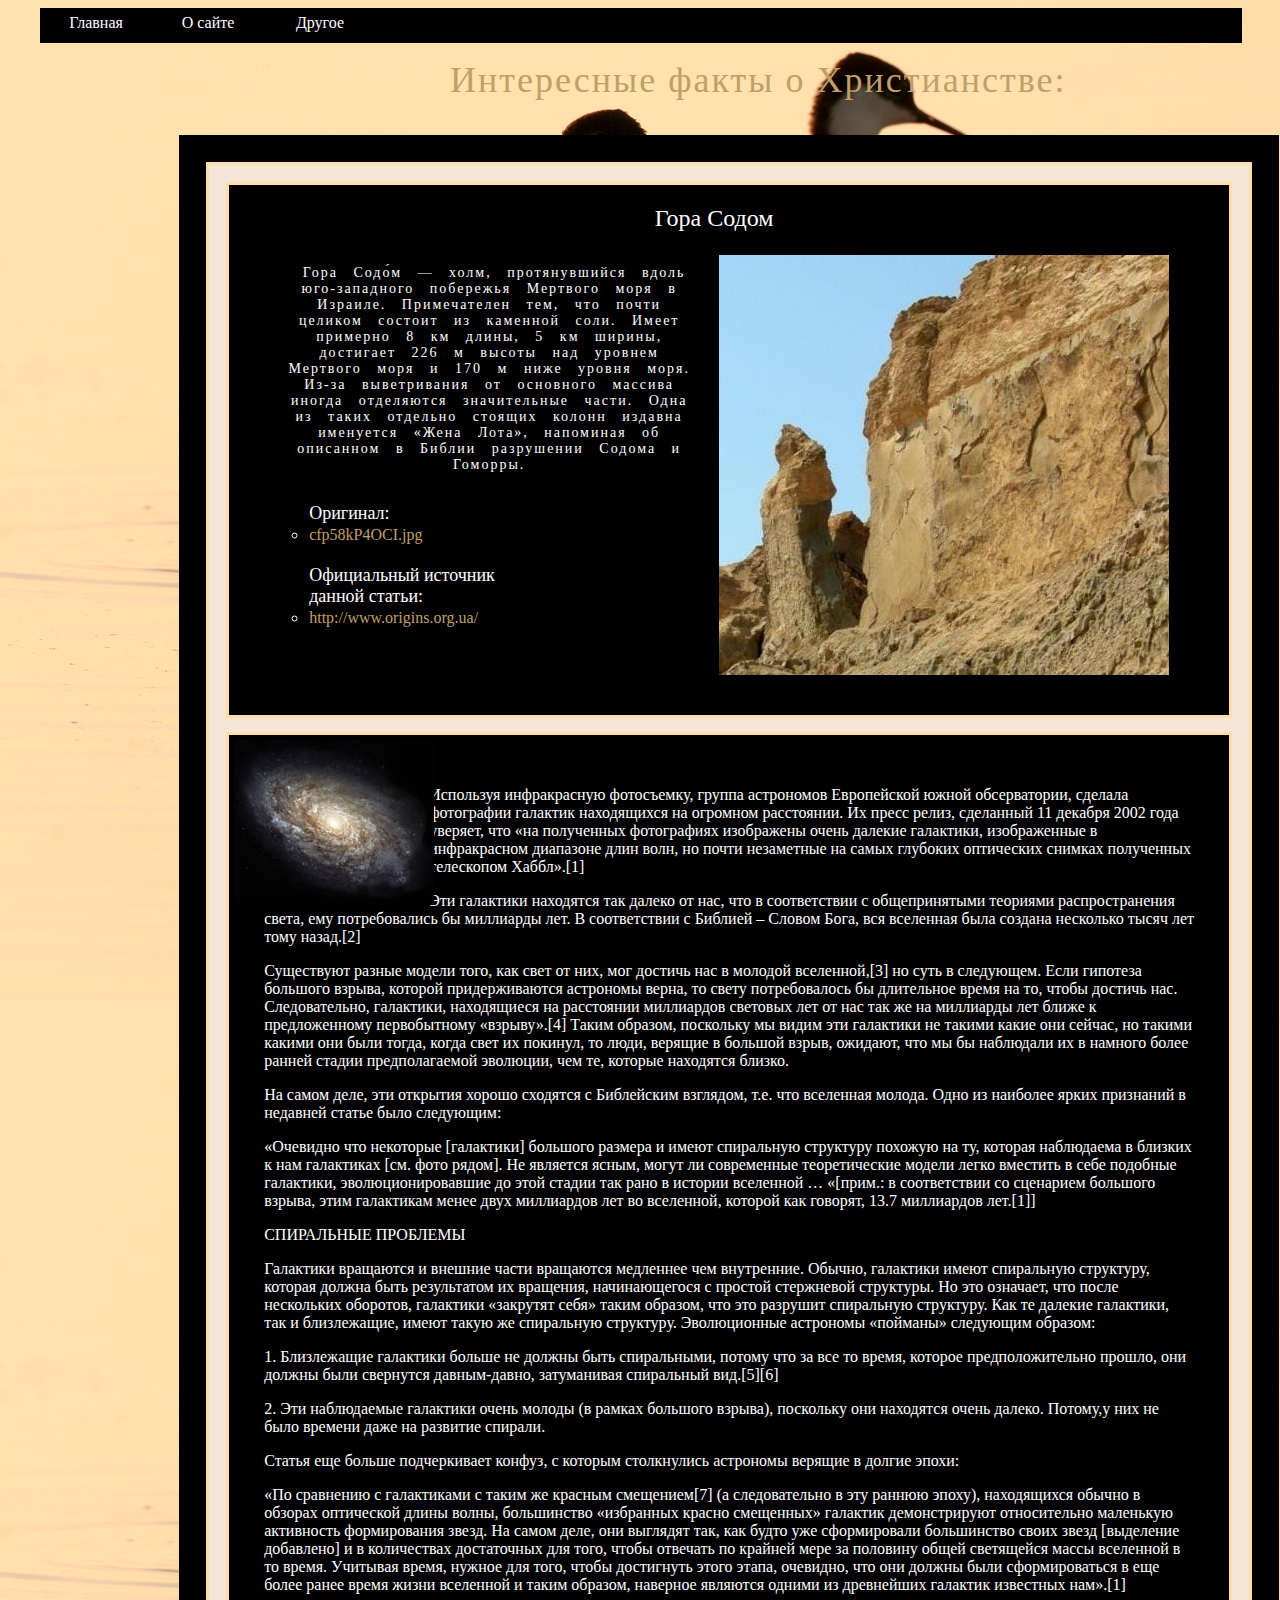
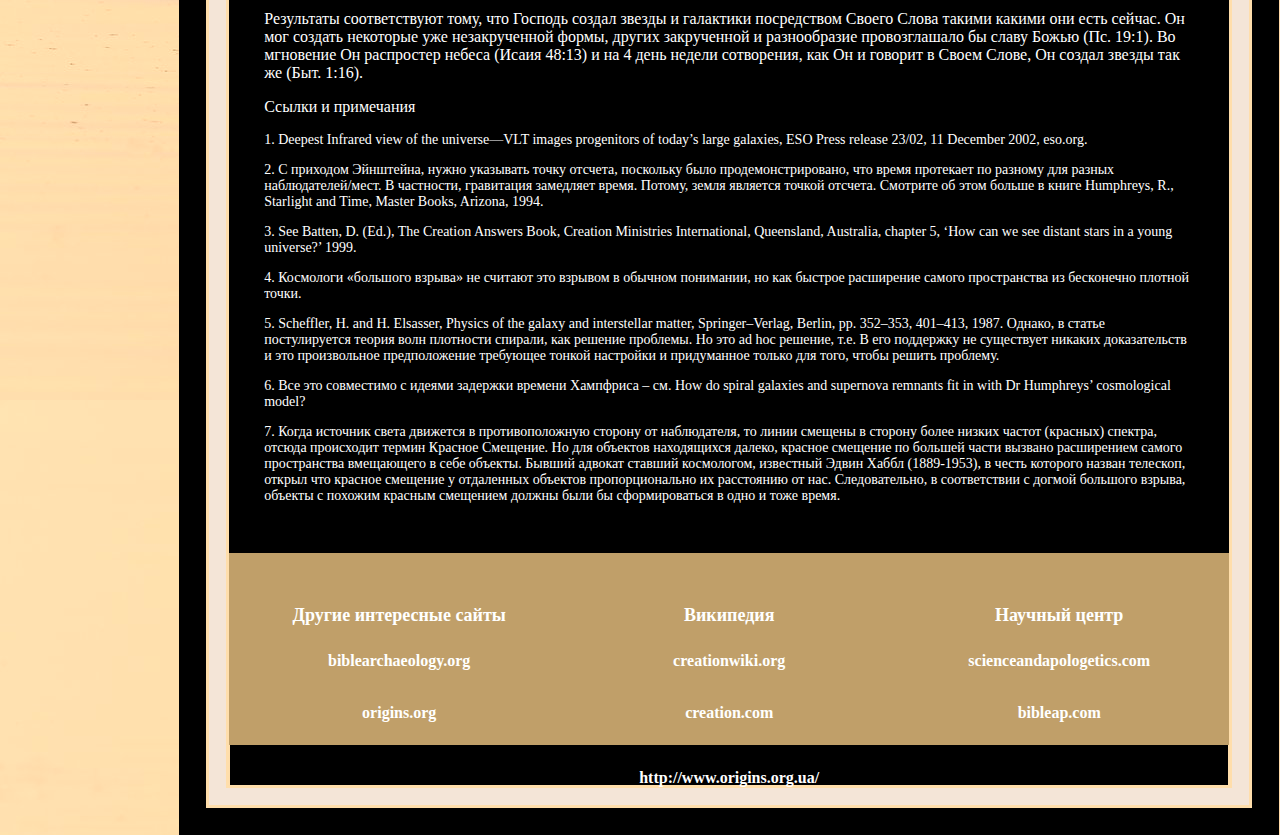
<file: index.html>
<html>
<head><link rel="stylesheet" type="text/css" href="4.css"><title>NatashaManrykina</title></head>
<body>
	<ol>
		<ul id="navbar">
			<li><a href="index.html">Главная</a></li>
			<li><a href="осайте.html">О сайте</a></li>
			<li><a href="другое.html">Другое</a></li>
		</ul>
	</ol>

		<div class="nad">Интересные факты о Христианстве:</div>


	<div class="content">

				<div class="div1">

							<div class="div2">
															<div class="div7"><ol><ul>Оригинал:<li><a href="original.html">cfp58kP4OCI.jpg</a></li></ul></br>
															<ul>Официальный источник данной статьи:<li><a href="http://www.origins.org.ua/">http://www.origins.org.ua/</a></li></ul></ol></div>
										<div class="div6">Гора Содом</div>
										<div class="div4">
										Гора Содо́м — холм, протянувшийся вдоль юго-западного побережья Мертвого моря в Израиле. Примечателен тем, что почти целиком состоит из каменной соли. Имеет примерно 8 км длины, 5 км ширины, достигает 226 м высоты над уровнем Мертвого моря и 170 м ниже уровня моря. Из-за выветривания от основного массива иногда отделяются значительные части. Одна из таких отдельно стоящих колонн издавна именуется «Жена Лота», напоминая об описанном в Библии разрушении Содома и Гоморры.</div>
										<div class="div5">
										
												</div>




							</div>

								<div class="div3">






<div class="photo"><img src="galaxy1.jpg" height="165" width="200"></div><div class="text"><p>Используя инфракрасную фотосъемку, группа астрономов Европейской южной обсерватории, сделала фотографии галактик находящихся на огромном расстоянии. Их пресс релиз, сделанный 11 декабря 2002 года уверяет, что «на полученных фотографиях изображены очень далекие галактики, изображенные в инфракрасном диапазоне длин волн, но почти незаметные на самых глубоких оптических снимках полученных телескопом Хаббл».[1]</p> 

<p>Эти галактики находятся так далеко от нас, что в соответствии с общепринятыми теориями распространения света, ему потребовались бы миллиарды лет. В соответствии с Библией – Словом Бога, вся вселенная была создана несколько тысяч лет тому назад.[2]</p>

<p>Существуют разные модели того, как свет от них, мог достичь нас в молодой вселенной,[3] но суть в следующем. Если гипотеза большого взрыва, которой придерживаются астрономы верна, то свету потребовалось бы длительное время на то, чтобы достичь нас. Следовательно, галактики, находящиеся на расстоянии миллиардов световых лет от нас так же на миллиарды лет ближе к предложенному первобытному «взрыву».[4] Таким образом, поскольку мы видим эти галактики не такими какие они сейчас, но такими какими они были тогда, когда свет их покинул, то люди, верящие в большой взрыв, ожидают, что мы бы наблюдали их в намного более ранней стадии предполагаемой эволюции, чем те, которые находятся близко. </p>

<p>На самом деле, эти открытия хорошо сходятся с Библейским взглядом, т.е. что вселенная молода. Одно из наиболее ярких признаний в недавней статье было следующим: </p>

<p>«Очевидно что некоторые [галактики] большого размера и имеют спиральную структуру похожую на ту, которая наблюдаема в близких к нам галактиках [см. фото рядом]. Не является ясным, могут ли современные теоретические модели легко вместить в себе подобные галактики, эволюционировавшие до этой стадии так рано в истории вселенной … «[прим.: в соответствии со сценарием большого взрыва, этим галактикам менее двух миллиардов лет во вселенной, которой как говорят, 13.7 миллиардов лет.[1]] </p>

<p>СПИРАЛЬНЫЕ ПРОБЛЕМЫ</p> 

<p>Галактики вращаются и внешние части вращаются медленнее чем внутренние. Обычно, галактики имеют спиральную структуру, которая должна быть результатом их вращения, начинающегося с простой стержневой структуры. Но это означает, что после нескольких оборотов, галактики «закрутят себя» таким образом, что это разрушит спиральную структуру. Как те далекие галактики, так и близлежащие, имеют такую же спиральную структуру. Эволюционные астрономы «пойманы» следующим образом:</p>

<p>1. Близлежащие галактики больше не должны быть спиральными, потому что за все то время, которое предположительно прошло, они должны были свернутся давным-давно, затуманивая спиральный вид.[5][6] </p>

<p>2. Эти наблюдаемые галактики очень молоды (в рамках большого взрыва), поскольку они находятся очень далеко. Потому,у них не было времени даже на развитие спирали. </p>

<p>Статья еще больше подчеркивает конфуз, с которым столкнулись астрономы верящие в долгие эпохи: </p>

<p>«По сравнению с галактиками с таким же красным смещением[7] (а следовательно в эту раннюю эпоху), находящихся обычно в обзорах оптической длины волны, большинство «избранных красно смещенных» галактик демонстрируют относительно маленькую активность формирования звезд. На самом деле, они выглядят так, как будто уже сформировали большинство своих звезд [выделение добавлено] и в количествах достаточных для того, чтобы отвечать по крайней мере за половину общей светящейся массы вселенной в то время. Учитывая время, нужное для того, чтобы достигнуть этого этапа, очевидно, что они должны были сформироваться в еще более ранее время жизни вселенной и таким образом, наверное являются одними из древнейших галактик известных нам».[1]</p> 

<p>Результаты соответствуют тому, что Господь создал звезды и галактики посредством Своего Слова такими какими они есть сейчас. Он мог создать некоторые уже незакрученной формы, других закрученной и разнообразие провозглашало бы славу Божью (Пс. 19:1). Во мгновение Он распростер небеса (Исаия 48:13) и на 4 день недели сотворения, как Он и говорит в Своем Слове, Он создал звезды так же (Быт. 1:16). </p>

<p>Ссылки и примечания</p> 

<p id="p">1. Deepest Infrared view of the universe—VLT images progenitors of today’s large galaxies, ESO Press release 23/02, 11 December 2002, eso.org. </p>
<p id="p">2. С приходом Эйнштейна, нужно указывать точку отсчета, поскольку было продемонстрировано, что время протекает по разному для разных наблюдателей/мест. В частности, гравитация замедляет время. Потому, земля является точкой отсчета. Смотрите об этом больше в книге Humphreys, R., Starlight and Time, Master Books, Arizona, 1994. </p>
<p id="p">3. See Batten, D. (Ed.), The Creation Answers Book, Creation Ministries International, Queensland, Australia, chapter 5, ‘How can we see distant stars in a young universe?’ 1999. </p>
<p id="p">4. Космологи «большого взрыва» не считают это взрывом в обычном понимании, но как быстрое расширение самого пространства из бесконечно плотной точки. </p>
<p id="p">5. Scheffler, H. and H. Elsasser, Physics of the galaxy and interstellar matter, Springer–Verlag, Berlin, pp. 352–353, 401–413, 1987. Однако, в статье постулируется теория волн плотности спирали, как решение проблемы. Но это ad hoc решение, т.е. В его поддержку не существует никаких доказательств и это произвольное предположение требующее тонкой настройки и придуманное только для того, чтобы решить проблему. </p>
<p id="p">6. Все это совместимо с идеями задержки времени Хампфриса – см. How do spiral galaxies and supernova remnants fit in with Dr Humphreys’ cosmological model? </p>
<p id="p">7. Когда источник света движется в противоположную сторону от наблюдателя, то линии смещены в сторону более низких частот (красных) спектра, отсюда происходит термин Красное Смещение. Но для объектов находящихся далеко, красное смещение по большей части вызвано расширением самого пространства вмещающего в себе объекты. Бывший адвокат ставший космологом, известный Эдвин Хаббл (1889-1953), в честь которого назван телескоп, открыл что красное смещение у отдаленных объектов пропорционально их расстоянию от нас. Следовательно, в соответствии с догмой большого взрыва, объекты с похожим красным смещением должны были бы сформироваться в одно и тоже время.</p>
											</div>

											<div class="footer">
												<div class="info1"><p>Другие интересные сайты</p>
														<p><a href="https://biblearchaeology.org/">biblearchaeology.org</a></p>
														<p><a href="http://www.origins.org.ua/">origins.org</a></p>
														
															
														</div>
												<div class="info2">
														<p>Википедия</p>
														<p><a href="http://www.creationwiki.org/Main_Page">creationwiki.org</a></p>
														<p><a href="https://creation.com/patriarchs-of-the-forest">creation.com</a></p>
														</div>
												<div class="info3">
														<p>Научный центр</p>
														<p><a href="https://scienceandapologetics.com/">scienceandapologetics.com</a></p>
														<p><a href="https://bibleap.com/">bibleap.com</p>
														</div>







												<div class="oblojka"><a href="http://www.origins.org.ua/">http://www.origins.org.ua/</a></div>



											</div>

								</div>





				</div>



	</div>



</body>
</html>
</file>
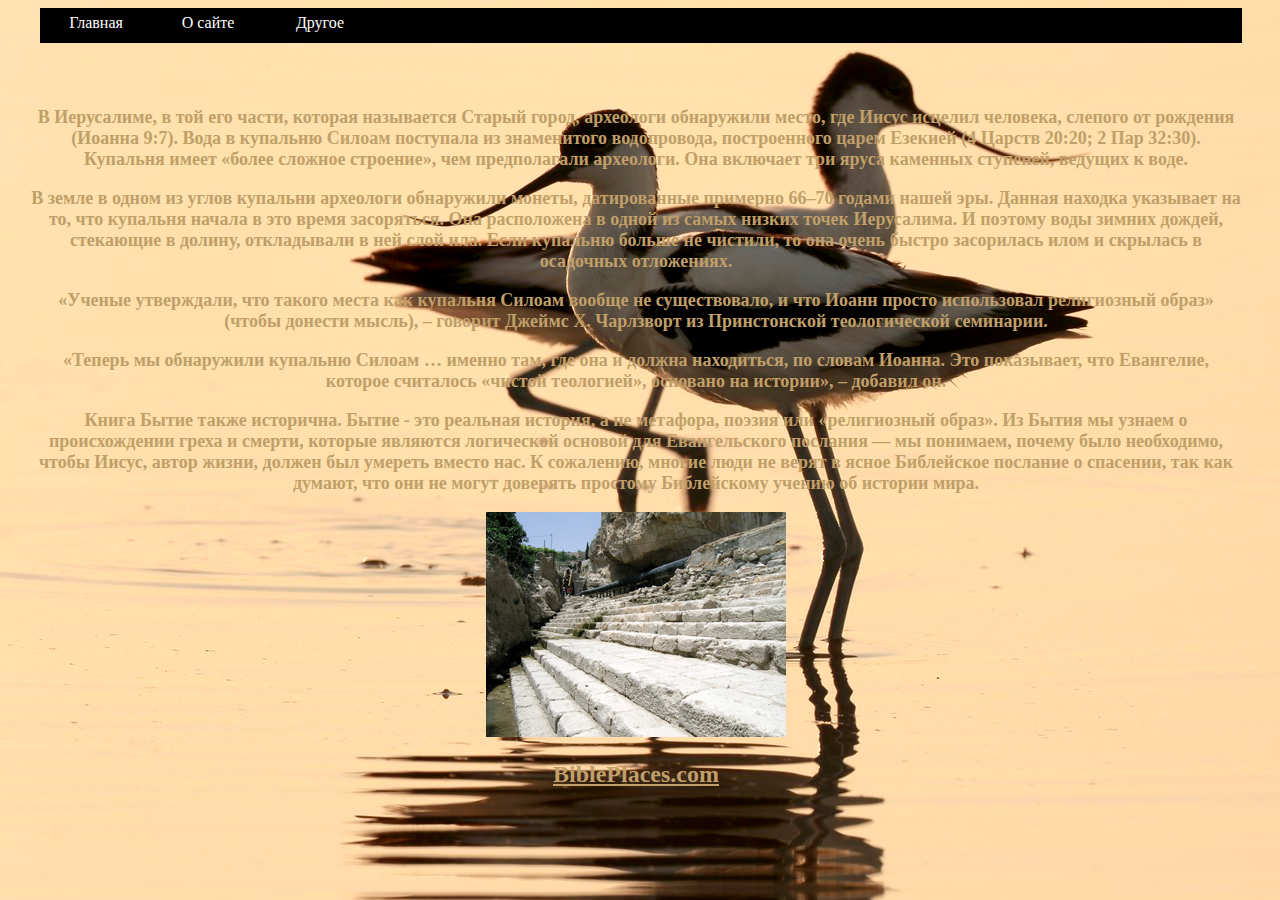
<file: другое.html>
<html>
<head><link rel="stylesheet" type="text/css" href="другое.css"><title></title></head>
<body>

	<ol>
		<ul id="navbar">
			<li><a href="https://natashamandrykina.github.io/">Главная</a></li>
			<li><a href="осайте.html">О сайте</a></li>
			<li><a href="другое.html">Другое</a></li>
		</ul>
	</ol>
	<div class="div">
<p>В Иерусалиме, в той его части, которая называется Старый город, археологи обнаружили место, где Иисус исцелил человека, слепого от рождения (Иоанна 9:7). Вода в купальню Силоам поступала из знаменитого водопровода, построенного царем Езекией (4 Царств 20:20; 2 Пар 32:30). Купальня имеет «более сложное строение», чем предполагали археологи. Она включает три яруса каменных ступеней, ведущих к воде.</p>
<p>В земле в одном из углов купальни археологи обнаружили монеты, датированные примерно 66–70 годами нашей эры. Данная находка указывает на то, что купальня начала в это время засоряться. Она расположена в одной из самых низких точек Иерусалима. И поэтому воды зимних дождей, стекающие в долину, откладывали в ней слой ила. Если купальню больше не чистили, то она очень быстро засорилась илом и скрылась в осадочных отложениях. </p>

 
<p>«Ученые утверждали, что такого места как купальня Силоам вообще не существовало, и что Иоанн просто использовал религиозный образ» (чтобы донести мысль), – говорит Джеймс Х. Чарлзворт из Принстонской теологической семинарии. </p>
<p>«Теперь мы обнаружили купальню Силоам … именно там, где она и должна находиться, по словам Иоанна. Это показывает, что Евангелие, которое считалось «чистой теологией», основано на истории», – добавил он. </p>
<p>Книга Бытие также исторична. Бытие - это реальная история, а не метафора, поэзия или «религиозный образ». Из Бытия мы узнаем о происхождении греха и смерти, которые являются логической основой для Евангельского послания — мы понимаем, почему было необходимо, чтобы Иисус, автор жизни, должен был умереть вместо нас. К сожалению, многие люди не верят в ясное Библейское послание о спасении, так как думают, что они не могут доверять простому Библейскому учению об истории мира. </p>
<p><img src="pic12.jpg"></p>
<p class="pp"><a href="https://www.bibleplaces.com/">BiblePlaces.com</a></p>
	</div>
</body>
</html>
</file>
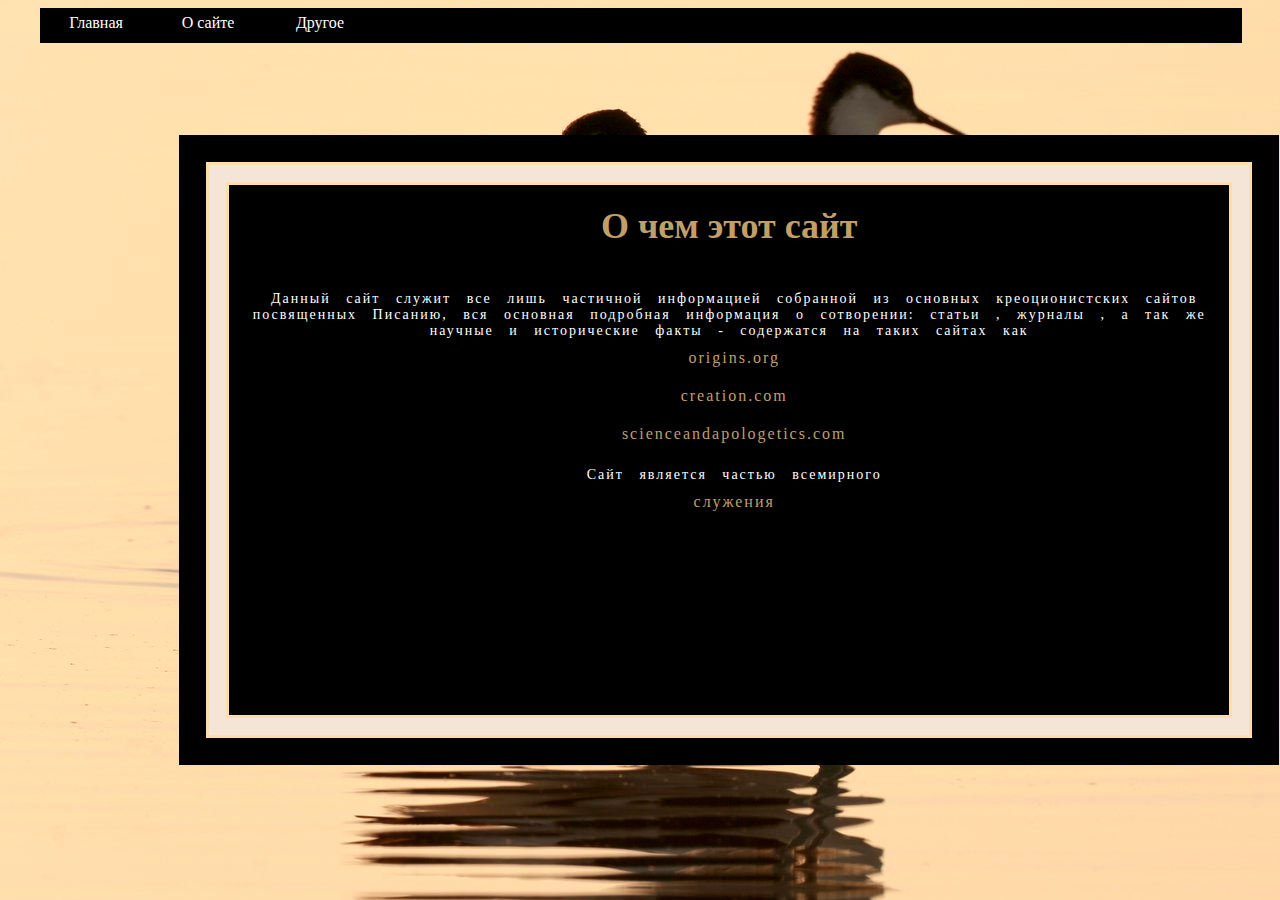
<file: осайте.html>
<html>
<head><link rel="stylesheet" type="text/css" href="осайте.css"><title></title></head>
<body>
	<ol>
		<ul id="navbar">
			<li><a href="https://natashamandrykina.github.io/">Главная</a></li>
			<li><a href="осайте.html">О сайте</a></li>
			<li><a href="другое.html">Другое</a></li>
		</ul>
	</ol>
		<div class="content">
					<div class="div1">
								<div class="div2">
											<div class="sait">
													О чем этот сайт


												</div>


											<div class="text">
												<p>Данный сайт служит все лишь частичной информацией собранной из основных креоционистских сайтов посвященных Писанию,
											вся основная подробная информация о сотворении: статьи , журналы , а так же научные и исторические факты - содержатся на таких сайтах как <a href="http://www.origins.org.ua/">origins.org</a> <a href="https://creation.com/">creation.com</a> <a href="https://scienceandapologetics.com/">scienceandapologetics.com</a></p>
												
												


													<p>Сайт является частью всемирного <a href="http://www.origins.org.ua/about/">служения</a></p>
													
												


											</div>
									</div>
					</div>
		</div>




</body>
</html>
</file>
<file: 4.css>
body {
background-image:url(b1a36941f3f84ab99e60035ef04e1bef.max-2000x1000.jpg);
background-color:#ffdeab;
margin-left:0px;
}
#navbar ul {
display:none;
position:absolute;
background-color:#f4e5d7;
top:100%;
margin:0px;
padding:0px;
list-style-type: none;

}
#navbar {
height:35px;
padding-left:25px;
min-width:470px;
background-color:#000000;
margin-right:30px;
padding:0px;
list-style-type: none;

}
#navbar ul li {
float:none;
}
#navbar li {
position:relative;
float:left;
height:100%;
}
#navbar li a {
  display: block;
  padding: 6px;
  width: 100px;
  color: #fff;
  text-decoration: none;
  text-align: center;
  font-family:"Times New Roman", Times, serif;
}
#navbar li:hover ul {display:block;}
#navbar li:hover {background-color:#fcedd8;}
#navbar ul li:hover {background-color:#000000;}

.content {position:absolute;
background-color:#000000;
height:2300px;
width: 1100px;
left:14%;
top:15%;
}

.div1 {position:absolute;
background-color:f4e5d7;
height:2240px;
width:1040px;
left:27px;
top:27px;
border-style:solid;
border-color:#ffdeab;
border-width:3px;

}
.div2 {position:absolute;
background-color:#000000;
height:530px;
width:1000px;
top:17px;
left:17px;
border-style:solid;
border-color:#ffdeab;
border-width:3px;
}
.div3 {position:absolute;
background-color:#000000;
width:1000px;
height:1650px;
bottom:17px;
left:17px;
border-style:solid;
border-color:#ffdeab;
border-width:3px;
color:#FFFFFF;
}
.div4 {position:absolute;
color:#FFFFFF;
height:250px;
width:420px;
bottom:200px;
left:50px;
font-size:14px;
font-family:"Times New Roman", Times, serif;
text-align:center;
text-indent:10px;
word-spacing:10px;
letter-spacing:2px;
}
.nad {position:absolute;
color:#c09f69;
width:700px;
height:100px;
left:450px;
font-size:36px;
letter-spacing:2px;
font-family:"Times New Roman", Times, serif;
}
.photo {
top:5px;
left:5px;
position: relative;
float:left;
}
.text {font-size:16px;
padding:35px;
text-align:left;
letter-spacing:0px;}

.div5 {position:absolute;
background-image:url(cfp5hhhhhh8kP4OCI.jpg);
width:450px;
height:420px;
right:60px;
bottom:40px;
margin:0px;
}
#p {text-align:left;
font-family:"Times New Roman", Times, serif;
font-size:14px;
}
.div6 {position:absolute;
font-size:24px;
left:410px;
top:20px;
text-align:center;
color:#FFFFFF;
width:150px;
height:50px;
font-family:"Times New Roman", Times, serif;
}
.div7 {position:relative;
top:300px;
left:0px;
width:300px;
height:50px;
color:#FFFFFF;
font-size:18px;
font-family:"Times New Roman", Times, serif;
}

a:hover {color:#FFFFFF;
font-family:"Times New Roman", Times, serif;}

a {display:block;
text-decoration:none;
font-family:"Times New Roman", Times, serif;
font-size:16px;
color:c09f69;
}
.footer {background-color:#c09f69;
position:absolute
width:1000px;
height:200px;
bottom:0px;
}
.oblojka {position:absolute;
text-align:center;
font-size:16px;
width:998px;
height:40px;
background-color:#000000;
left:0px;
border-left-color:#ffdeab;
border-left-style:solid;
border-left-width:1px;
border-right-color:#ffdeab;
border-right-style:solid;
border-right-width:1px;
bottom:0px;
}

.info1 {position:absolute;
font-family:"Times New Roman", Times, serif;
left:12px;
padding:8px;
font-size:16px;
text-align:center;
bottom:90px;
width:300px;
height:100px;

}
.info2 {position:absolute;
font-family:"Times New Roman", Times, serif;
left:342px;
padding:8px;
font-size:16px;
text-align:center;
bottom:90px;
width:300px;
height:100px;
}
.info3 {position:absolute;
font-family:"Times New Roman", Times, serif;
left:672px;
padding:8px;
font-size:16px;
text-align:center;
bottom:90px;
width:300px;
height:100px;
}
.footer a {color:#FFFFFF;
font-family:"Times New Roman", Times, serif;
padding:8px;
font-weight:600;
font-size:16px;
}
.footer p {font-size:18px;
font-weight:800;}
</file>
<file: другое.css>
body {
background-image:url(b1a36941f3f84ab99e60035ef04e1bef.max-2000x1000.jpg);
background-color:#ffdeab;
margin-left:0px;
}
#navbar ul {
display:none;
position:absolute;
background-color:#f4e5d7;
top:100%;
margin:0px;
padding:0px;
list-style-type: none;

}
#navbar {
height:35px;
padding-left:25px;
min-width:470px;
background-color:#000000;
margin-right:30px;
padding:0px;
list-style-type: none;

}
#navbar ul li {
float:none;
}
#navbar li {
position:relative;
float:left;
height:100%;
}
#navbar li a {
  display: block;
  padding: 6px;
  width: 100px;
  color: #fff;
  text-decoration: none;
  text-align: center;
  font-family:"Times New Roman", Times, serif;
}
#navbar li:hover ul {display:block;}
#navbar li:hover {background-color:#fcedd8;}
#navbar ul li:hover {background-color:#000000;}
.div {padding:30px;}

p {text-align:center;
font-size:18px;
font-weight:600;
font-family:"Times New Roman", Times, serif;
color:#c09f69;}
.pp {font-size:24px;
}
a {color:#c09f69;
}
</file>
<file: осайте.css>
body {
background-image:url(b1a36941f3f84ab99e60035ef04e1bef.max-2000x1000.jpg);
background-color:#ffdeab;
margin-left:0px;
}
#navbar ul {
display:none;
position:absolute;
background-color:#f4e5d7;
top:100%;
margin:0px;
padding:0px;
list-style-type: none;

}
#navbar {
height:35px;
padding-left:25px;
min-width:470px;
background-color:#000000;
margin-right:30px;
padding:0px;
list-style-type: none;

}
#navbar ul li {
float:none;
}
#navbar li {
position:relative;
float:left;
height:100%;
}
#navbar li a {
  display: block;
  padding: 6px;
  width: 100px;
  color: #fff;
  text-decoration: none;
  text-align: center;
  font-family:"Times New Roman", Times, serif;
}
#navbar li:hover ul {display:block;}
#navbar li:hover {background-color:#fcedd8;}
#navbar ul li:hover {background-color:#000000;}

.content {position:absolute;
background-color:#000000;
height:630px;
width: 1100px;
left:14%;
top:15%;
}

.div1 {position:absolute;
background-color:f4e5d7;
height:570px;
width:1040px;
left:27px;
top:27px;
border-style:solid;
border-color:#ffdeab;
border-width:3px;

}
.div2 {position:absolute;
background-color:#000000;
height:530px;
width:1000px;
top:17px;
left:17px;
border-style:solid;
border-color:#ffdeab;
border-width:3px;
}
.text {font-size:14px;
font-family:"Times New Roman", Times, serif;
text-align:center;
color:#FFFFFF;
text-indent:10px;
word-spacing:10px;
letter-spacing:2px;
text-align:center;
padding:10px;}
.sait {color:#c09f69;
text-align:center;
font-size:36px;
font-family:"Times New Roman", Times, serif;
font-weight:900;
padding:20px;
}
a:hover {color:#FFFFFF;
font-family:"Times New Roman", Times, serif;}

a {display:block;
text-decoration:none;
font-family:"Times New Roman", Times, serif;
font-size:16px;
padding:10px;
color:c09f69;
}
</file>
